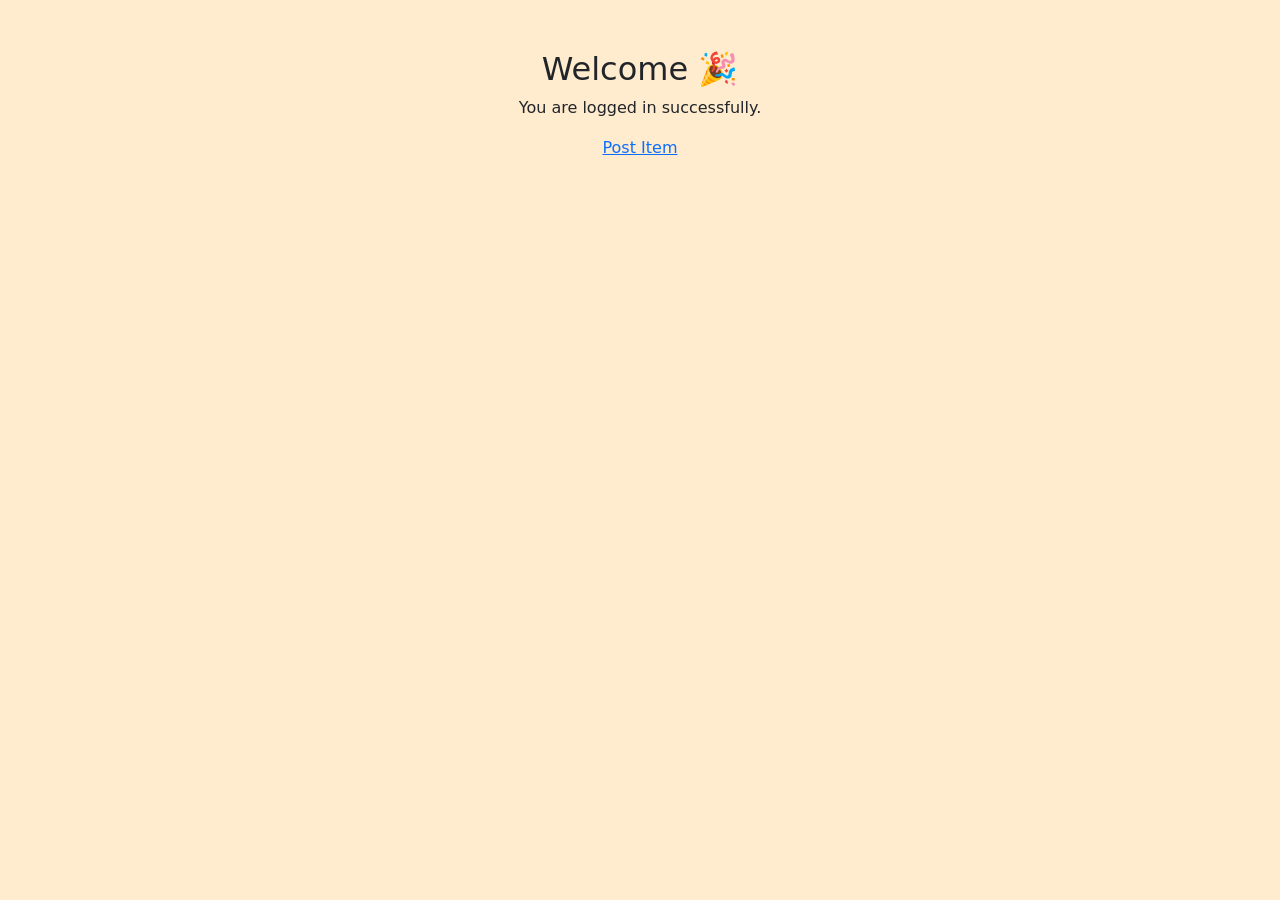
<file: templates/dashboard.html>
<!DOCTYPE html>
<html>
<head>
    <title>Dashboard</title>
    <meta name="viewport" content="width=device-width, initial-scale=1">
<style>
    body{
        text-align: center !important;
        background-color: blanchedalmond !important;
        padding-top: 50px !important;
    }
</style>
<link href="https://cdn.jsdelivr.net/npm/bootstrap@5.3.0/dist/css/bootstrap.min.css" rel="stylesheet">
</head>
<body>

<h2>Welcome 🎉</h2>

<p>You are logged in successfully.</p>

<a href="/upload">Post Item</a>

</body>
</html>
</file>
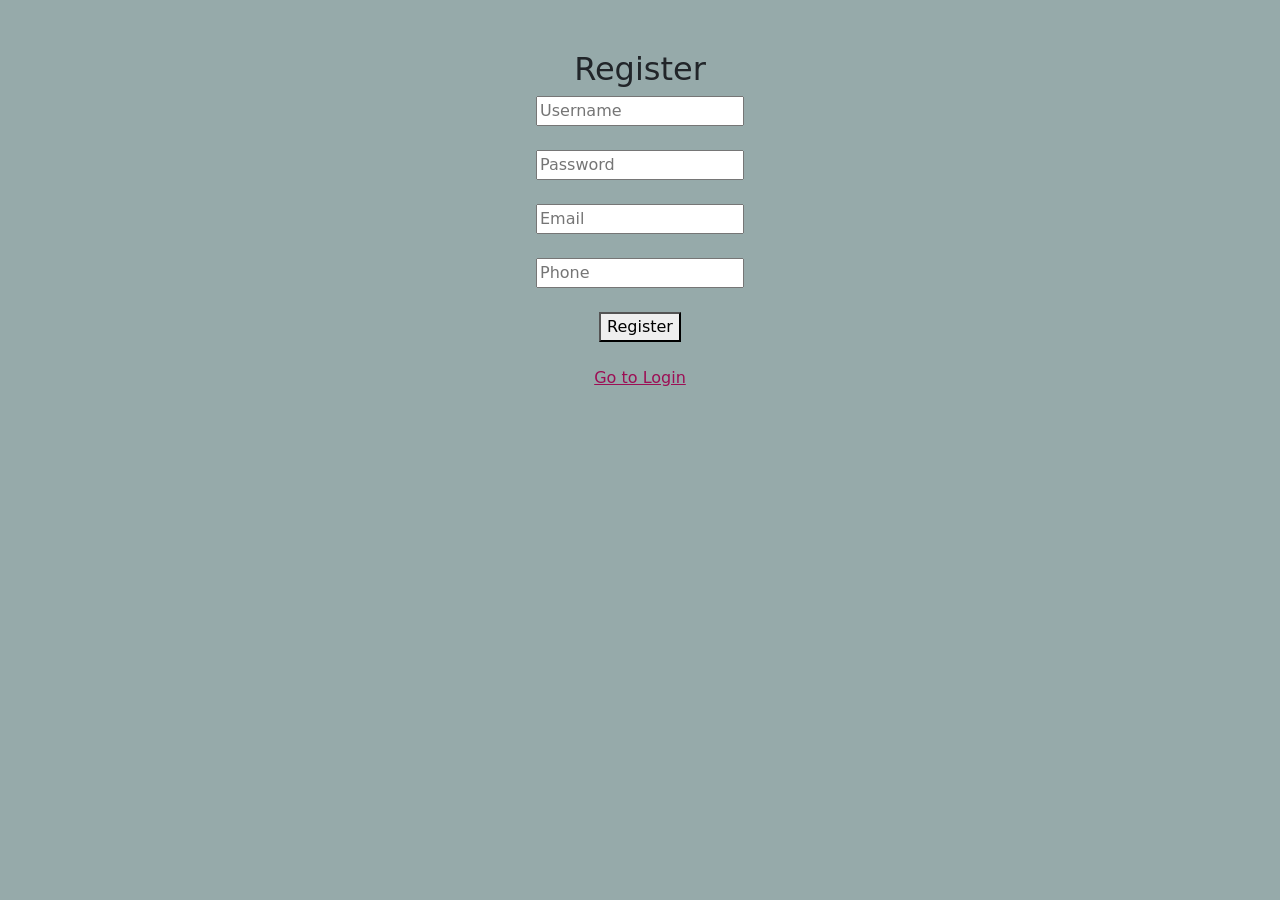
<file: templates/register.html>
<!DOCTYPE html>
<html>
<head>
    <title>Register</title>
    <meta name="viewport" content="width=device-width, initial-scale=1">
    <style>
    body{
        text-align:center !important;
        background:rgb(150, 170, 170) !important;
        padding:50px;
    }
    </style>
<link href="https://cdn.jsdelivr.net/npm/bootstrap@5.3.0/dist/css/bootstrap.min.css" rel="stylesheet">
</head>
<body>

<h2>Register</h2>

<form method="POST">

    <input type="text" name="username" placeholder="Username" required><br><br>

    <input type="password" name="password" placeholder="Password" required><br><br>
    <input type="email" name="email" placeholder="Email" required><br><br>
    <input type="text" name="phone" placeholder="Phone" required><br><br>

    <button type="submit">Register</button>

</form>
<br>
<a href="/login" style="color:rgb(156, 14, 85)">Go to Login</a>

</body>
</html>
</file>
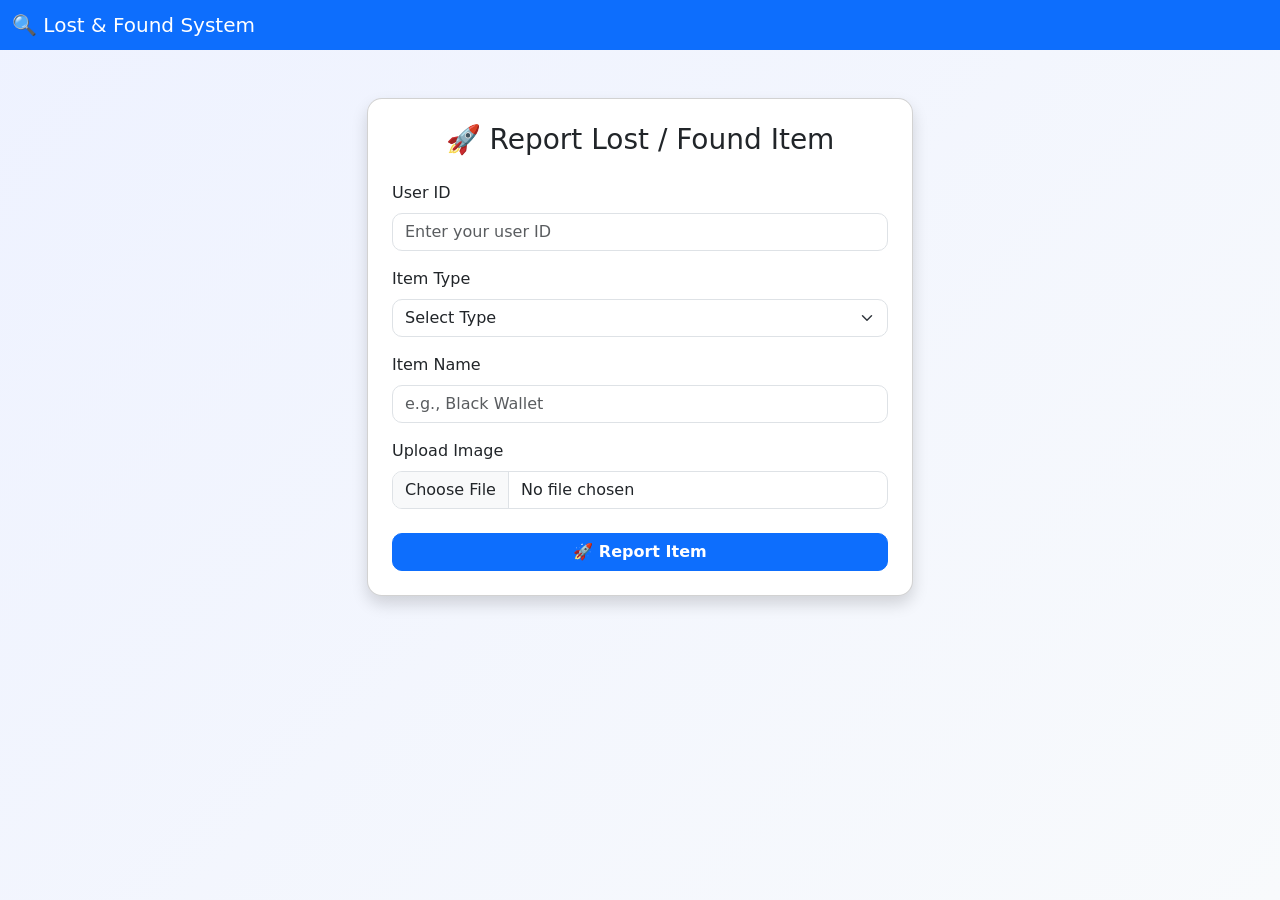
<file: templates/upload.html>
<!DOCTYPE html>
<html>
<head>
    <title>Report Item</title>
    <meta name="viewport" content="width=device-width, initial-scale=1">

    <!-- ✅ Bootstrap -->
    <link href="https://cdn.jsdelivr.net/npm/bootstrap@5.3.0/dist/css/bootstrap.min.css" rel="stylesheet">

    <style>
        body{
            background: linear-gradient(135deg, #eef2ff, #f8fafc);
            min-height: 100vh;
        }

        .card{
            border-radius: 15px;
        }

        .form-control, .form-select{
            border-radius: 10px;
        }

        .btn-primary{
            border-radius: 10px;
            font-weight: 600;
        }
    </style>
</head>

<body>

<!-- 🔷 NAVBAR -->
<nav class="navbar navbar-dark bg-primary">
    <div class="container-fluid">
        <span class="navbar-brand mb-0 h1">🔍 Lost & Found System</span>
    </div>
</nav>

<div class="container mt-5">

    <div class="row justify-content-center">
        <div class="col-md-6">

            <div class="card shadow p-4">

                <h3 class="text-center mb-4">🚀 Report Lost / Found Item</h3>

                <!-- ✅ IMPORTANT: action + enctype correct -->
                <form action="/post_item" method="POST" enctype="multipart/form-data">

                    <div class="mb-3">
                        <label class="form-label">User ID</label>
                        <input type="number" name="user_id"
                               class="form-control"
                               placeholder="Enter your user ID"
                               required>
                    </div>

                    <div class="mb-3">
                        <label class="form-label">Item Type</label>
                        <select name="type" class="form-select" required>
                            <option value="">Select Type</option>
                            <option value="lost">🔴 Lost</option>
                            <option value="found">🟢 Found</option>
                        </select>
                    </div>

                    <div class="mb-3">
                        <label class="form-label">Item Name</label>
                        <input type="text" name="title"
                               class="form-control"
                               placeholder="e.g., Black Wallet"
                               required>
                    </div>

                    <div class="mb-4">
                        <label class="form-label">Upload Image</label>
                        <input type="file" name="image"
                               class="form-control"
                               accept="image/*"
                               required>
                    </div>

                    <button type="submit" class="btn btn-primary w-100">
                        🚀 Report Item
                    </button>

                </form>

            </div>

        </div>
    </div>

</div>

</body>
</html>
</file>
